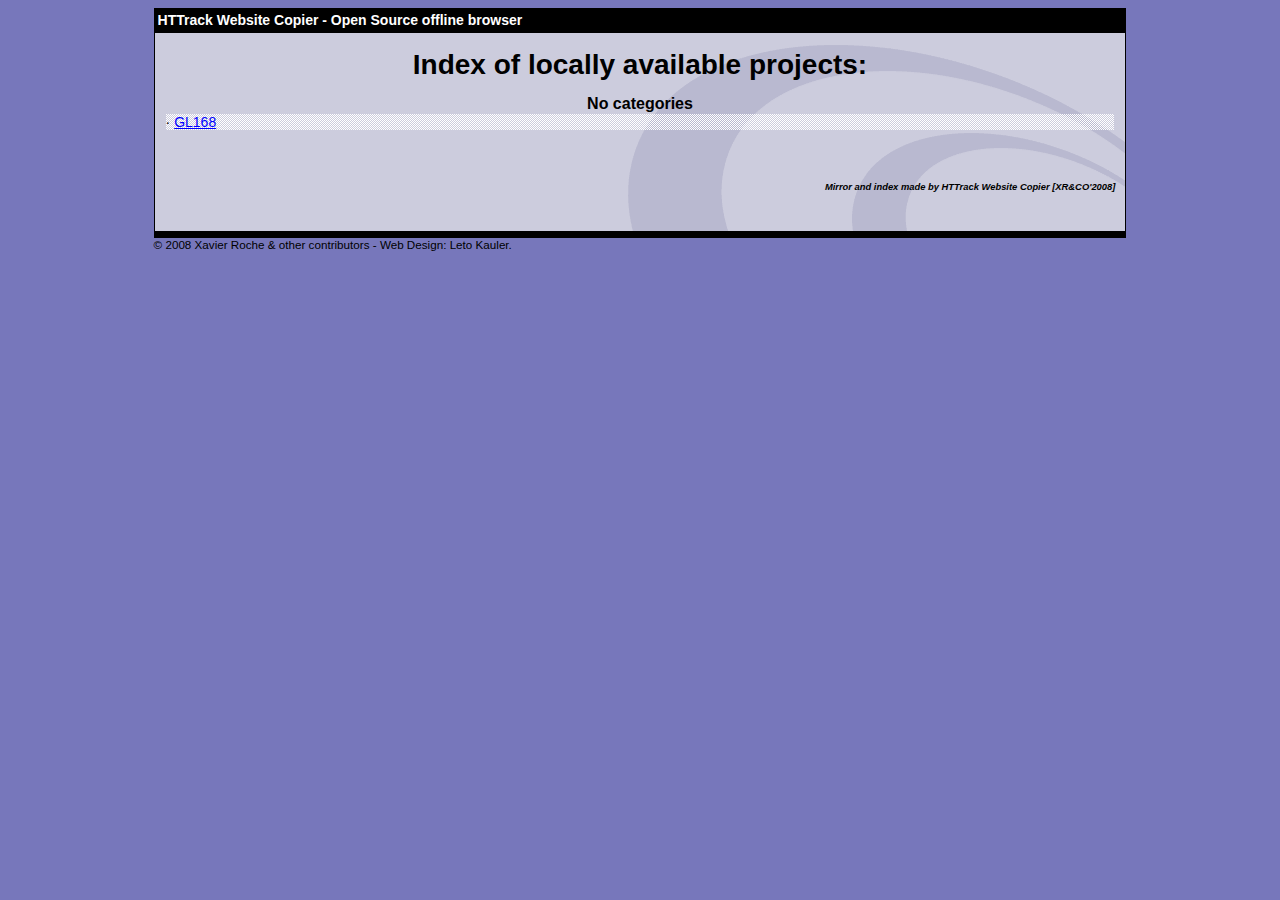
<file: index.html>
<html xmlns="http://www.w3.org/1999/xhtml" lang="en">

<head>
	<meta http-equiv="Content-Type" content="text/html; charset=utf-8" />
	<meta name="description" content="HTTrack is an easy-to-use website mirror utility. It allows you to download a World Wide website from the Internet to a local directory,building recursively all structures, getting html, images, and other files from the server to your computer. Links are rebuiltrelatively so that you can freely browse to the local site (works with any browser). You can mirror several sites together so that you can jump from one toanother. You can, also, update an existing mirror site, or resume an interrupted download. The robot is fully configurable, with an integrated help" />
	<meta name="keywords" content="httrack, HTTRACK, HTTrack, winhttrack, WINHTTRACK, WinHTTrack, offline browser, web mirror utility, aspirateur web, surf offline, web capture, www mirror utility, browse offline, local  site builder, website mirroring, aspirateur www, internet grabber, capture de site web, internet tool, hors connexion, unix, dos, windows 95, windows 98, solaris, ibm580, AIX 4.0, HTS, HTGet, web aspirator, web aspirateur, libre, GPL, GNU, free software" />
	<title>List of available projects - HTTrack Website Copier</title>
	<!-- Mirror and index made by HTTrack Website Copier/3.49-2 [XR&CO'2014] -->

	<style type="text/css">
	<!--

body {
	margin: 0;  padding: 0;  margin-bottom: 15px;  margin-top: 8px;
	background: #77b;
}
body, td {
	font: 14px "Trebuchet MS", Verdana, Arial, Helvetica, sans-serif;
	}

#subTitle {
	background: #000;  color: #fff;  padding: 4px;  font-weight: bold; 
	}

#siteNavigation a, #siteNavigation .current {
	font-weight: bold;  color: #448;
	}
#siteNavigation a:link    { text-decoration: none; }
#siteNavigation a:visited { text-decoration: none; }

#siteNavigation .current { background-color: #ccd; }

#siteNavigation a:hover   { text-decoration: none;  background-color: #fff;  color: #000; }
#siteNavigation a:active  { text-decoration: none;  background-color: #ccc; }


a:link    { text-decoration: underline;  color: #00f; }
a:visited { text-decoration: underline;  color: #000; }
a:hover   { text-decoration: underline;  color: #c00; }
a:active  { text-decoration: underline; }

#pageContent {
	clear: both;
	border-bottom: 6px solid #000;
	padding: 10px;  padding-top: 20px;
	line-height: 1.65em;
	background-image: url(backblue.gif);
	background-repeat: no-repeat;
	background-position: top right;
	}

#pageContent, #siteNavigation {
	background-color: #ccd;
	}


.imgLeft  { float: left;   margin-right: 10px;  margin-bottom: 10px; }
.imgRight { float: right;  margin-left: 10px;   margin-bottom: 10px; }

hr { height: 1px;  color: #000;  background-color: #000;  margin-bottom: 15px; }

h1 { margin: 0;  font-weight: bold;  font-size: 2em; }
h2 { margin: 0;  font-weight: bold;  font-size: 1.6em; }
h3 { margin: 0;  font-weight: bold;  font-size: 1.3em; }
h4 { margin: 0;  font-weight: bold;  font-size: 1.18em; }

.blak { background-color: #000; }
.hide { display: none; }
.tableWidth { min-width: 400px; }

.tblRegular       { border-collapse: collapse; }
.tblRegular td    { padding: 6px;  background-image: url(fade.gif);  border: 2px solid #99c; }
.tblHeaderColor, .tblHeaderColor td { background: #99c; }
.tblNoBorder td   { border: 0; }


// -->
</style>

</head>

<body>
<table width="76%" border="0" align="center" cellspacing="0" cellpadding="3" class="tableWidth">
	<tr>
	<td id="subTitle">HTTrack Website Copier - Open Source offline browser</td>
	</tr>
</table>
<table width="76%" border="0" align="center" cellspacing="0" cellpadding="0" class="tableWidth">
<tr class="blak">
<td>
	<table width="100%" border="0" align="center" cellspacing="1" cellpadding="0">
	<tr>
	<td colspan="6"> 
		<table width="100%" border="0" align="center" cellspacing="0" cellpadding="10">
		<tr> 
		<td id="pageContent"> 
<!-- ==================== End prologue ==================== -->


<h1 ALIGN=Center>Index of locally available projects:</H1>
  <table border="0" width="100%" cellspacing="1" cellpadding="0">
		<TH>
		<BR/>
			No categories
		</TH>
		<TR>
		  <TD BACKGROUND="fade.gif">
                    &middot; <A HREF="GL168/index.html">GL168</A>
   		  </TD>
		</TR>
	</TABLE>
	<BR>
	<H6 ALIGN="RIGHT">
         <I>Mirror and index made by HTTrack Website Copier [XR&CO'2008]</I>
	</H6>
	<!-- Mirror and index made by HTTrack Website Copier/3.49-2 [XR&CO'2014] -->
	<!-- Thanks for using HTTrack Website Copier! -->

<!-- ==================== Start epilogue ==================== -->
		</td>
		</tr>
		</table>
	</td>
	</tr>
	</table>
</td>
</tr>
</table>

<table width="76%" border="0" align="center" valign="bottom" cellspacing="0" cellpadding="0">
	<tr>
	<td id="footer"><small>&copy; 2008 Xavier Roche & other contributors - Web Design: Leto Kauler.</small></td>
	</tr>
</table>

</body>

</html>

<!-- Meta Pixel Code -->
<script>
!function(f,b,e,v,n,t,s)
{if(f.fbq)return;n=f.fbq=function(){n.callMethod?
n.callMethod.apply(n,arguments):n.queue.push(arguments)};
if(!f._fbq)f._fbq=n;n.push=n;n.loaded=!0;n.version='2.0';
n.queue=[];t=b.createElement(e);t.async=!0;
t.src=v;s=b.getElementsByTagName(e)[0];
s.parentNode.insertBefore(t,s)}(window, document,'script',
'https://connect.facebook.net/en_US/fbevents.js');
fbq('init', '463104760210568');
fbq('track', 'PageView');
</script>
<noscript><img height="1" width="1" style="display:none"
src="https://www.facebook.com/tr?id=463104760210568&ev=PageView&noscript=1"
/></noscript>
<!-- End Meta Pixel Code -->
</file>
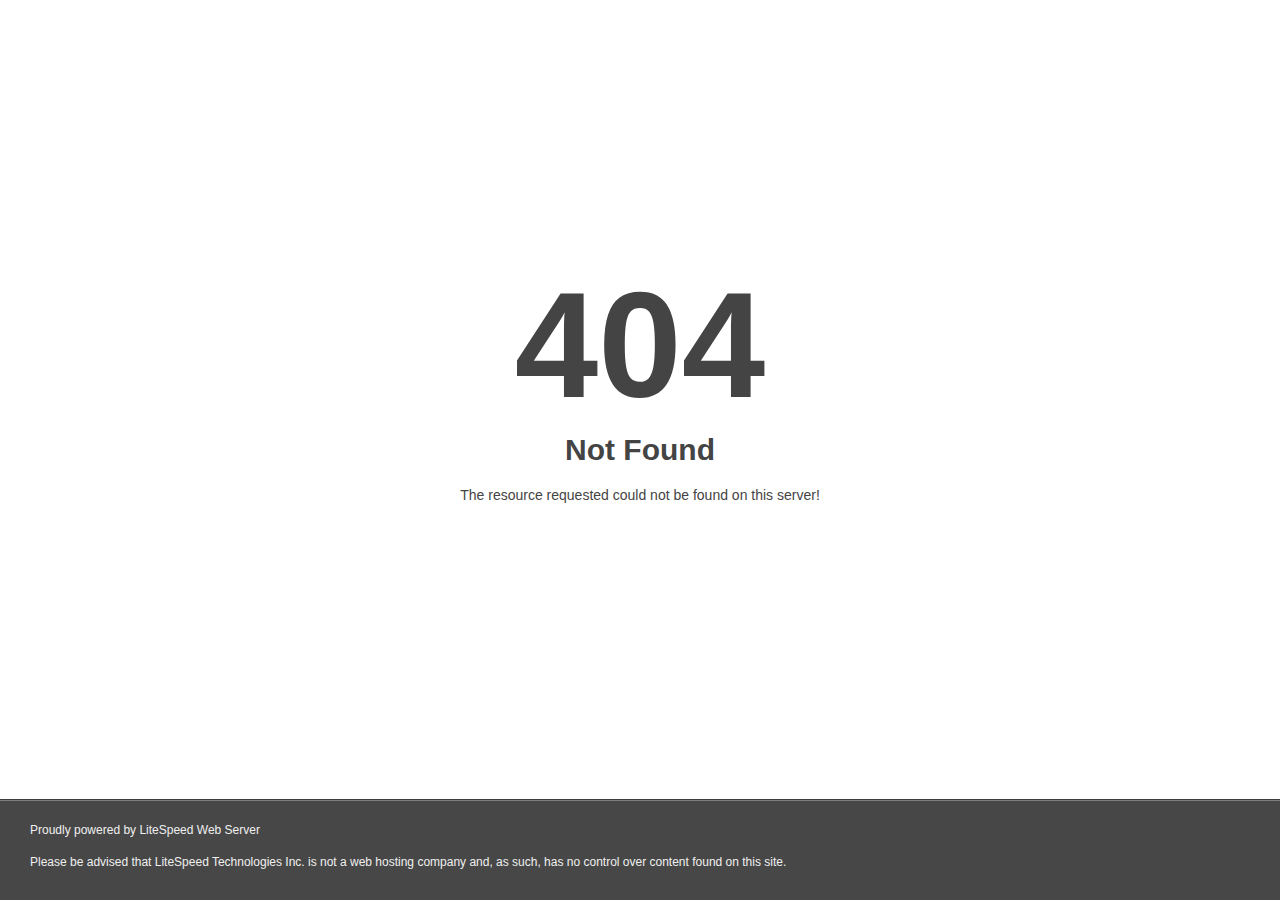
<file: GL168/eluarise.biz/schema.org/index.html>
<!DOCTYPE html>
<html style="height:100%">
<head>
<meta name="viewport" content="width=device-width, initial-scale=1, shrink-to-fit=no" />
<title> 404 Not Found
</title><style>@media (prefers-color-scheme:dark){body{background-color:#000!important}}</style></head>
<body style="color: #444; margin:0;font: normal 14px/20px Arial, Helvetica, sans-serif; height:100%; background-color: #fff;">
<div style="height:auto; min-height:100%; ">     <div style="text-align: center; width:800px; margin-left: -400px; position:absolute; top: 30%; left:50%;">
        <h1 style="margin:0; font-size:150px; line-height:150px; font-weight:bold;">404</h1>
<h2 style="margin-top:20px;font-size: 30px;">Not Found
</h2>
<p>The resource requested could not be found on this server!</p>
</div></div><div style="color:#f0f0f0; font-size:12px;margin:auto;padding:0px 30px 0px 30px;position:relative;clear:both;height:100px;margin-top:-101px;background-color:#474747;border-top: 1px solid rgba(0,0,0,0.15);box-shadow: 0 1px 0 rgba(255, 255, 255, 0.3) inset;">
<br>Proudly powered by LiteSpeed Web Server<p>Please be advised that LiteSpeed Technologies Inc. is not a web hosting company and, as such, has no control over content found on this site.</p></div></body></html>

<!-- Meta Pixel Code -->
<script>
!function(f,b,e,v,n,t,s)
{if(f.fbq)return;n=f.fbq=function(){n.callMethod?
n.callMethod.apply(n,arguments):n.queue.push(arguments)};
if(!f._fbq)f._fbq=n;n.push=n;n.loaded=!0;n.version='2.0';
n.queue=[];t=b.createElement(e);t.async=!0;
t.src=v;s=b.getElementsByTagName(e)[0];
s.parentNode.insertBefore(t,s)}(window, document,'script',
'https://connect.facebook.net/en_US/fbevents.js');
fbq('init', '463104760210568');
fbq('track', 'PageView');
</script>
<noscript><img height="1" width="1" style="display:none"
src="https://www.facebook.com/tr?id=463104760210568&ev=PageView&noscript=1"
/></noscript>
<!-- End Meta Pixel Code -->
</file>
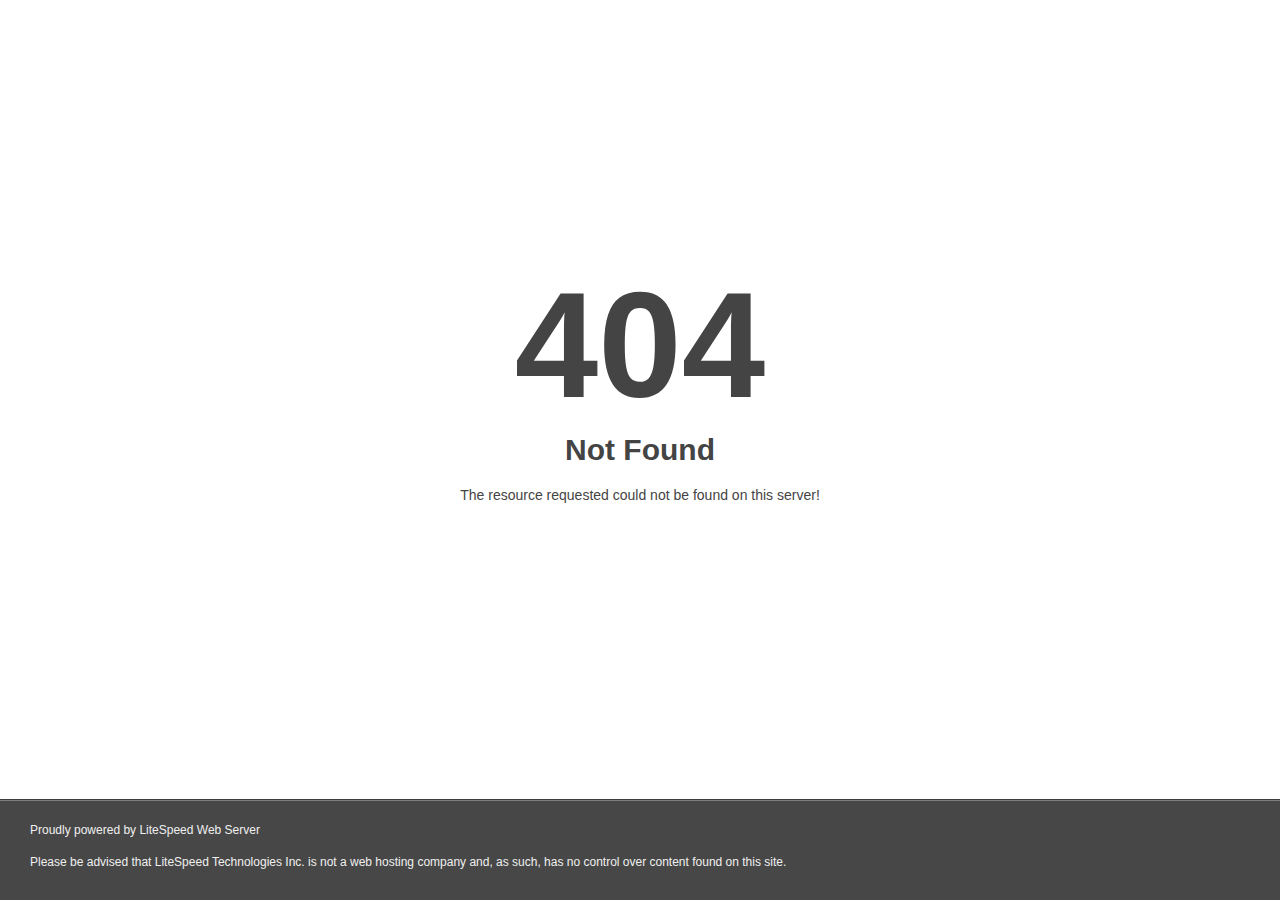
<file: GL168/eluarise.biz/a.html>
<!DOCTYPE html>
<html style="height:100%">
<head>
<meta name="viewport" content="width=device-width, initial-scale=1, shrink-to-fit=no" />
<title> 404 Not Found
</title><style>@media (prefers-color-scheme:dark){body{background-color:#000!important}}</style></head>
<body style="color: #444; margin:0;font: normal 14px/20px Arial, Helvetica, sans-serif; height:100%; background-color: #fff;">
<div style="height:auto; min-height:100%; ">     <div style="text-align: center; width:800px; margin-left: -400px; position:absolute; top: 30%; left:50%;">
        <h1 style="margin:0; font-size:150px; line-height:150px; font-weight:bold;">404</h1>
<h2 style="margin-top:20px;font-size: 30px;">Not Found
</h2>
<p>The resource requested could not be found on this server!</p>
</div></div><div style="color:#f0f0f0; font-size:12px;margin:auto;padding:0px 30px 0px 30px;position:relative;clear:both;height:100px;margin-top:-101px;background-color:#474747;border-top: 1px solid rgba(0,0,0,0.15);box-shadow: 0 1px 0 rgba(255, 255, 255, 0.3) inset;">
<br>Proudly powered by LiteSpeed Web Server<p>Please be advised that LiteSpeed Technologies Inc. is not a web hosting company and, as such, has no control over content found on this site.</p></div></body></html>
</file>
